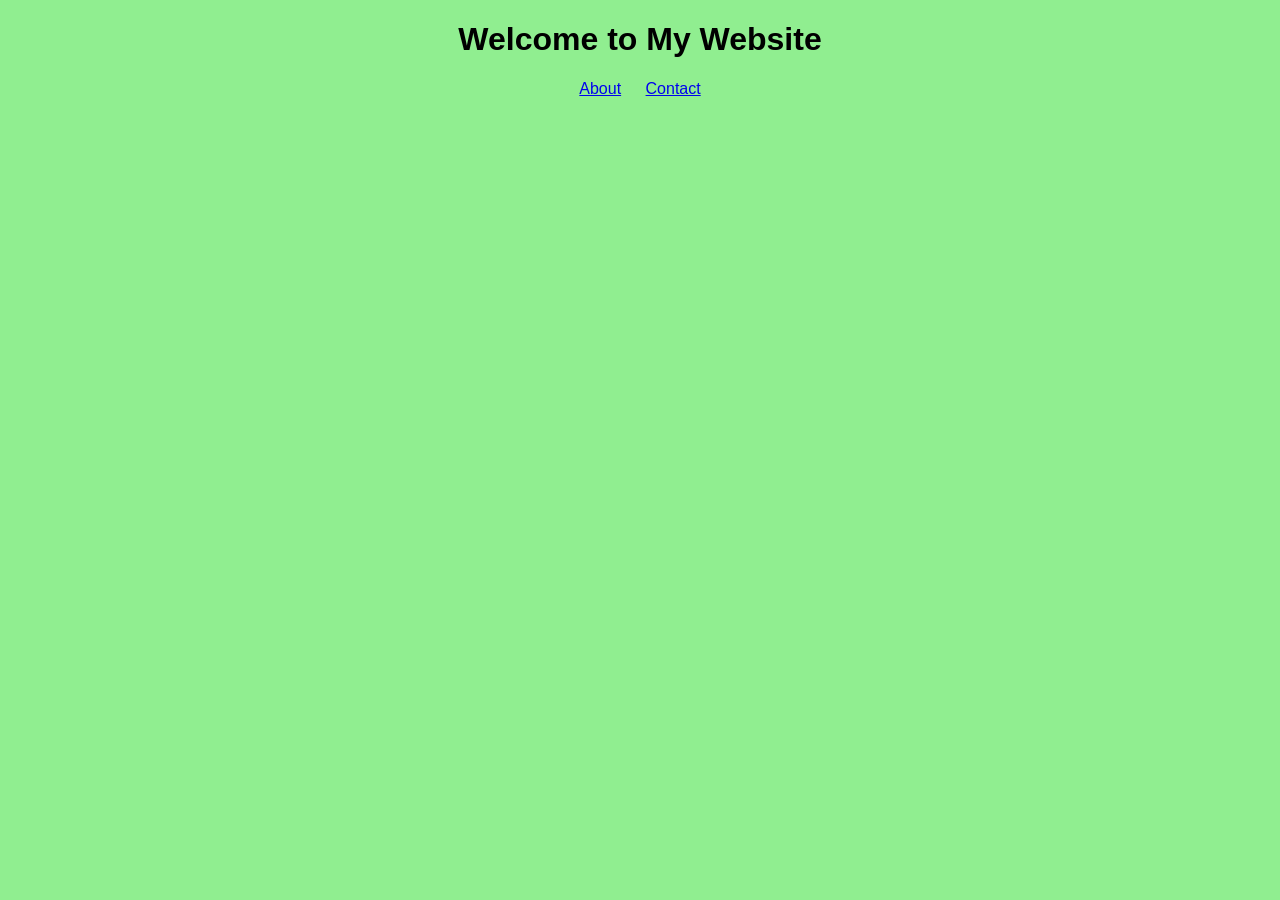
<file: index.html>
<!DOCTYPE html>
<html>
<head>
    <title>Home</title>
    <link rel="stylesheet" href="style.css">
</head>
<body>
    <h1>Welcome to My Website</h1>
    <a href="about.html">About</a>
    <a href="contact.html">Contact</a>
</body>
</html>
</file>
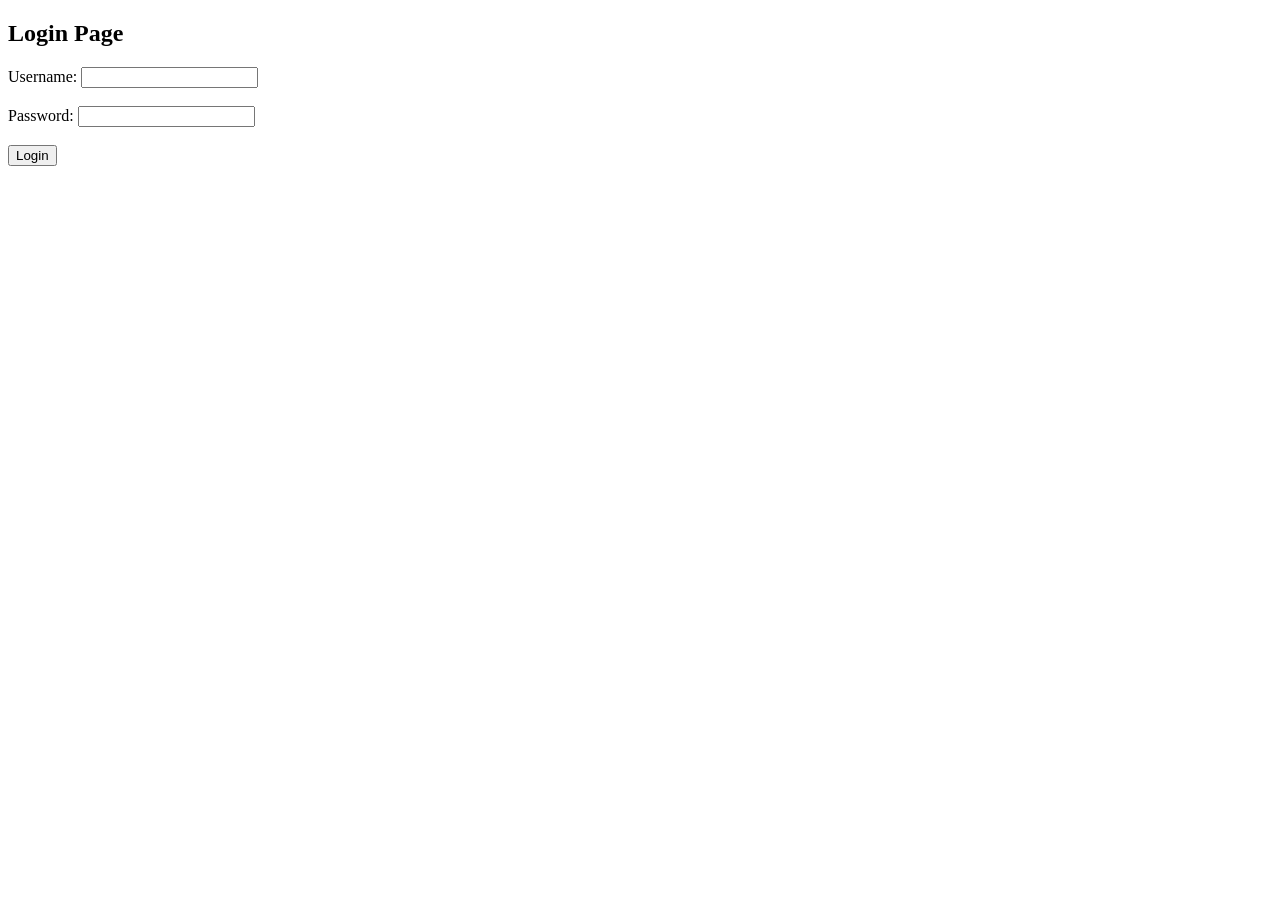
<file: login.html>
<!DOCTYPE html>
<html>
<head>
    <title>Login</title>
</head>
<body>

    <h2>Login Page</h2>

    <form>
        Username:
        <input type="text"><br><br>

        Password:
        <input type="password"><br><br>

        <button type="submit">Login</button>
    </form>

</body>
</html>
</file>
<file: style.css>
body {
    font-family: Arial;
    text-align: center;
    background-color: lightgreen;
}

a {
    margin: 10px;
}
</file>
